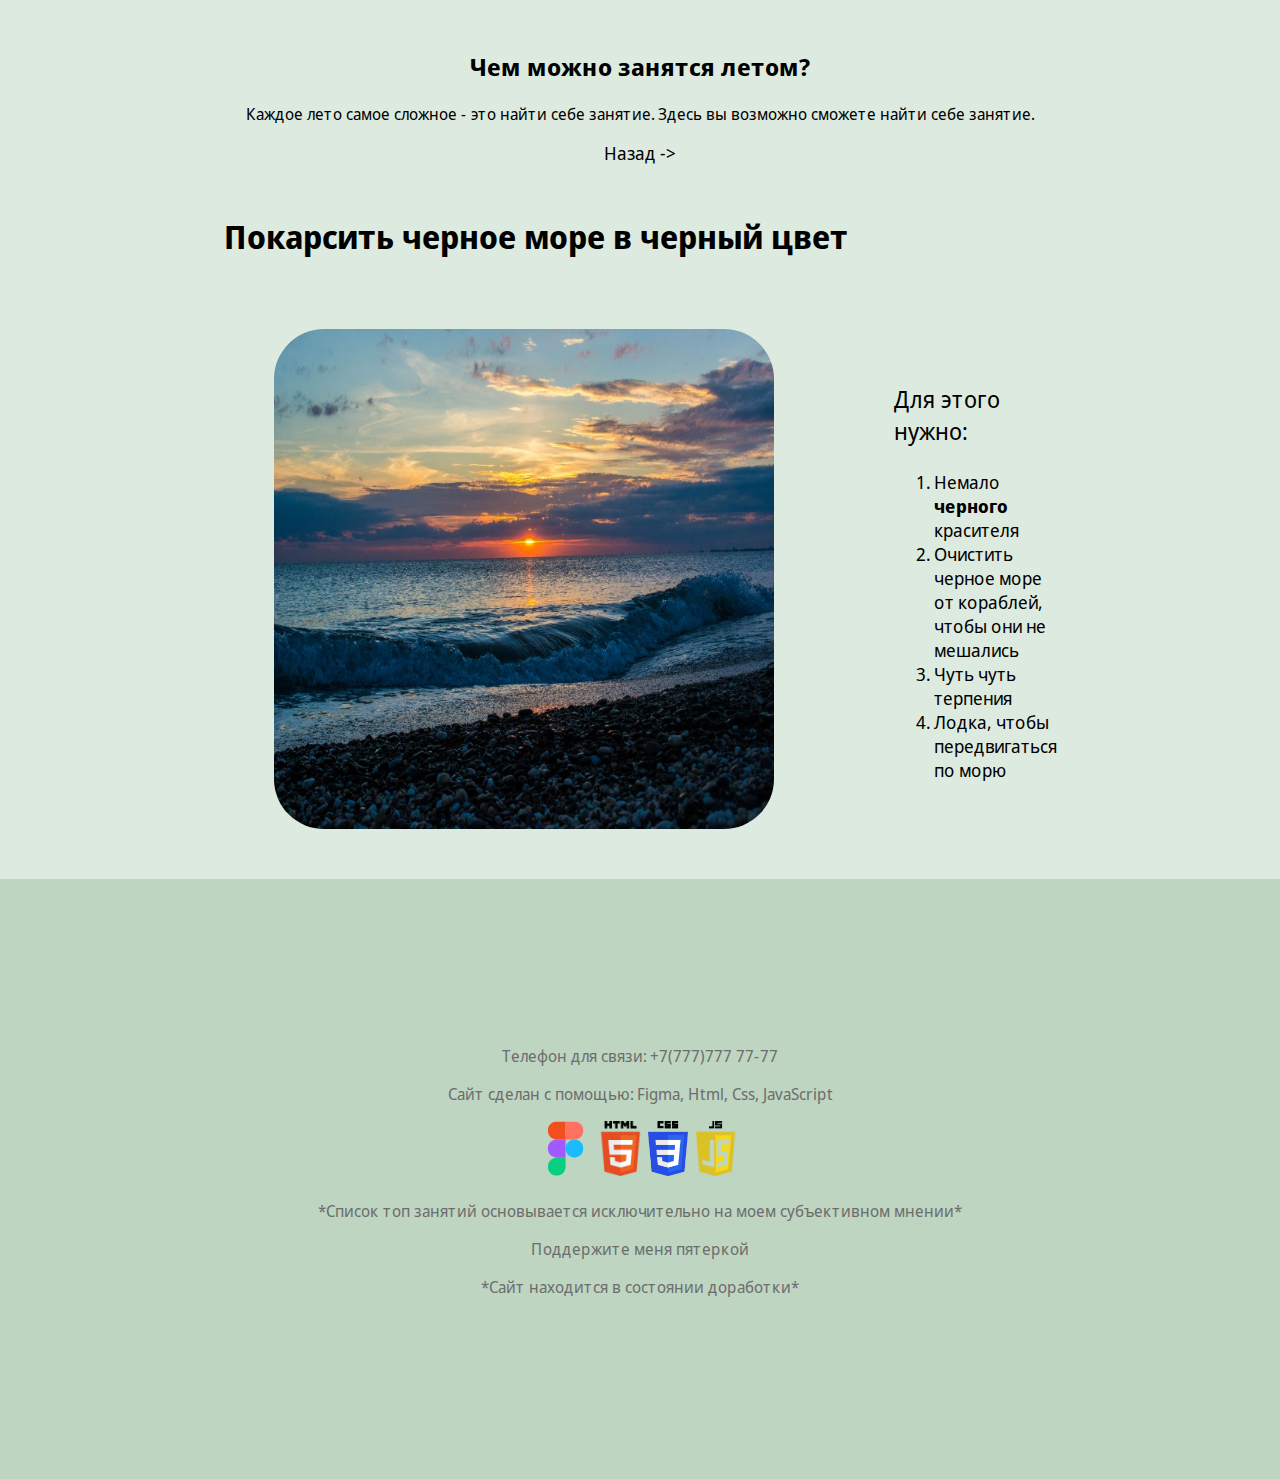
<file: activity1.html>
<!DOCTYPE html>
<html lang="ru">

<head>
    <meta charset="UTF-8">
    <meta http-equiv="X-UA-Compatible" content="IE=edge">
    <meta name="viewport" content="width=device-width, initial-scale=1.0">
    <title>Покарсить черное море в черный цвет</title>
    <link rel="stylesheet" href="css/style.css">
</head>

<body>

    <header>
        <h2>Чем можно занятся летом?</h2>
        <p>Каждое лето самое сложное - это найти себе занятие. Здесь вы возможно сможете найти себе занятие.</p>
        <a class="back" href="index.html">Назад -></a>
    </header>
    <main>
        <div class="contain">
            <h1>Покарсить черное море в черный цвет</h1>
            <div class="flex_activity">
                <img class="activity_photo" src="assets/black.jpg" alt="черное море2">
                <div>
                    <p>Для этого нужно:</p>
                    <ol>
                        <li>Немало <b>черного</b> красителя</li>
                        <li>Очистить черное море от кораблей, чтобы они не мешались</li>
                        <li>Чуть чуть терпения</li>
                        <li>Лодка, чтобы передвигаться по морю</li>
                    </ol>
                </div>
            </div>
        </div>
    </main>
    <footer id="Contacts">
        <p>Телефон для связи: +7(777)777 77-77</p>
        <p>Сайт сделан с помощью: Figma, Html, Css, JavaScript</p>
        <div class="flexrow_logo">
            <img class="programms" src="assets/figma.svg" alt="figma"><img class="programms"
                src="assets/HTML5_logo_and_wordmark.svg.png" alt="html"><img class="programms css"
                src="assets/CSS3_logo_and_wordmark.svg.png" alt="css"><img class="programms" src="assets/js-logo.png"
                alt="js">
        </div>
        <br>
        <div class="loader-2"></div>
        <p>*Список топ занятий основывается исключительно на моем субъективном мнении*</p>
        <p class="support">Поддержите меня пятеркой</p>
        <p>*Сайт находится в состоянии доработки*</p>
    </footer>
</body>

</html>
</file>
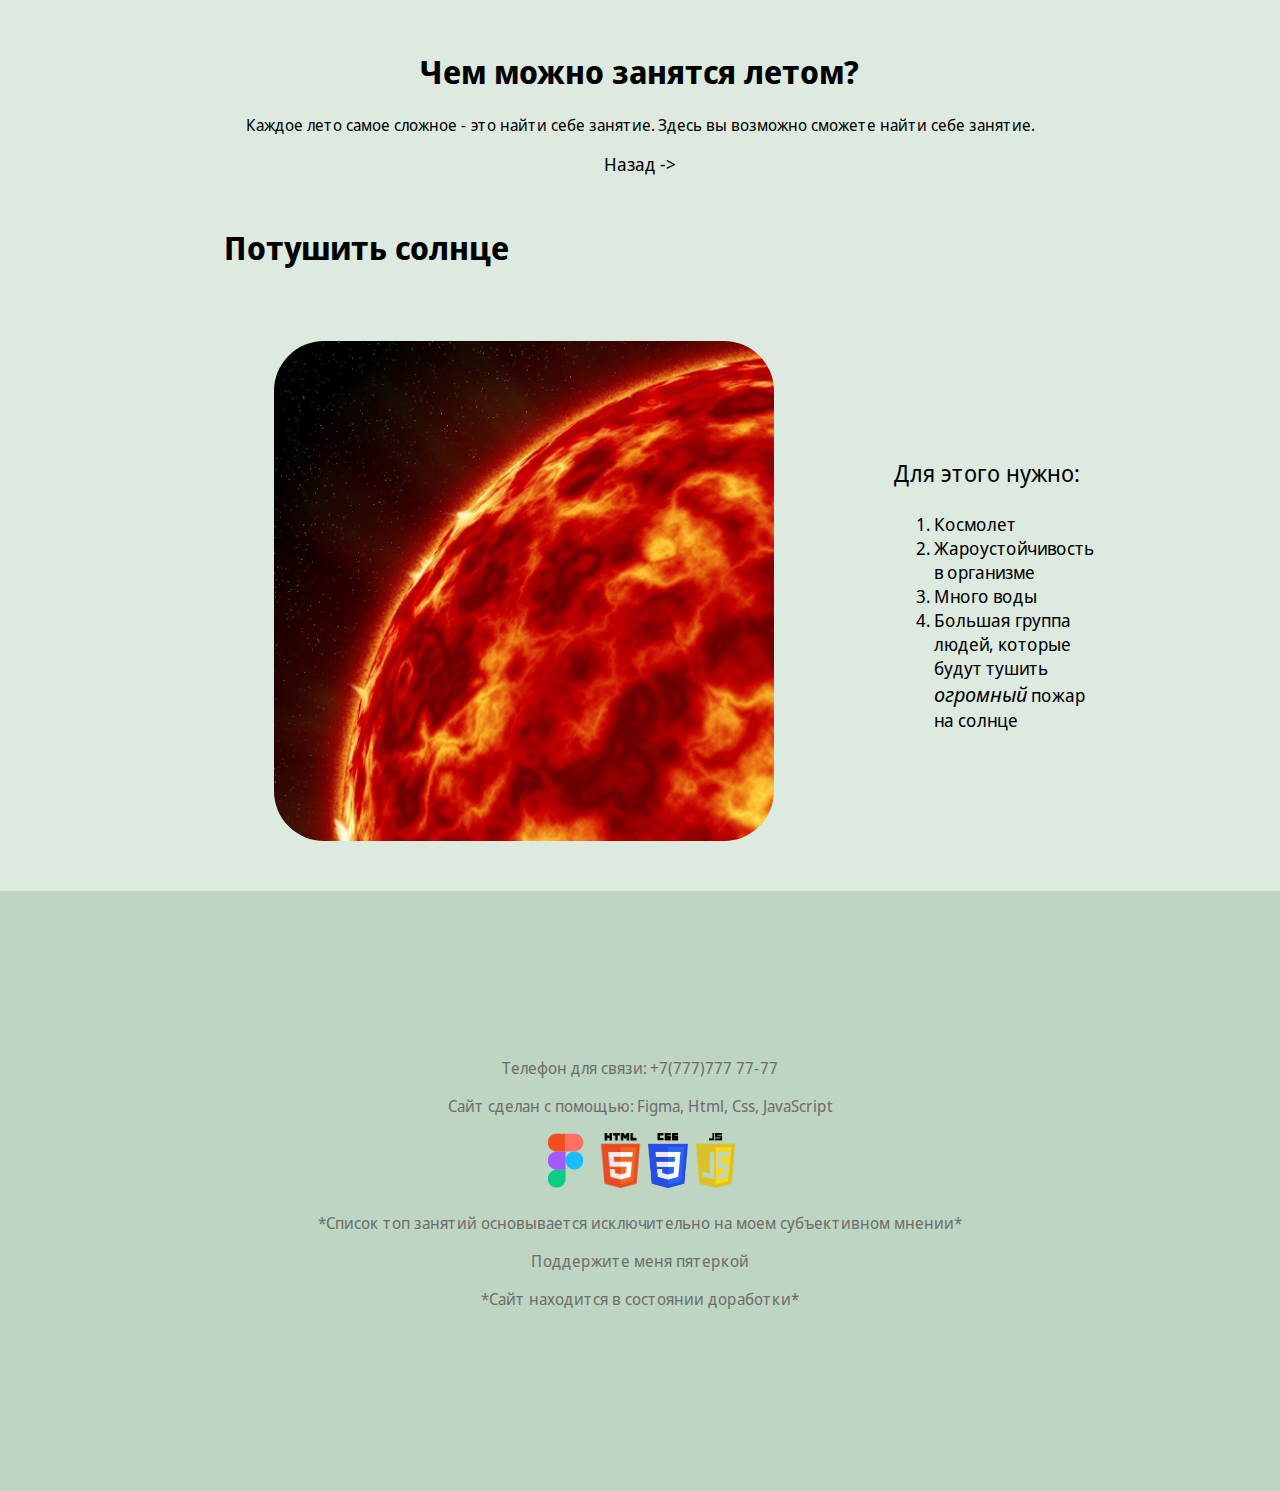
<file: activity2.html>
<!DOCTYPE html>
<html lang="ru">

<head>
    <meta charset="UTF-8">
    <meta http-equiv="X-UA-Compatible" content="IE=edge">
    <meta name="viewport" content="width=device-width, initial-scale=1.0">
    <title>Потушить солнце</title>
    <link rel="stylesheet" href="css/style.css">
</head>

<body>
    <header>
        <h1>Чем можно занятся летом?</h1>
        <p>Каждое лето самое сложное - это найти себе занятие. Здесь вы возможно сможете найти себе занятие.</p>
        <a class="back" href="index.html">Назад -></a>
    </header>
    <main>
        <div class="contain">
            <h1>Потушить солнце</h1>
            <div class="flex_activity">
                <img class="activity_photo" src="assets/d196cd9ffd2e78f9991d3969570f99bc_ce_1920x1024x0x69.jpg"
                    alt="sun1">
                <div>
                    <p>Для этого нужно:</p>
                    <ol>
                        <li>Космолет</li>
                        <li>Жароустойчивость в организме</li>
                        <li>Много воды</li>
                        <li>Большая группа людей, которые будут тушить <em>огромный</em> пожар на солнце</li>
                    </ol>
                </div>
            </div>
        </div>
    </main>
    <footer id="Contacts">
        <p>Телефон для связи: +7(777)777 77-77</p>
        <p>Сайт сделан с помощью: Figma, Html, Css, JavaScript</p>
        <div class="flexrow_logo">
            <img class="programms" src="assets/figma.svg" alt="figma"><img class="programms"
                src="assets/HTML5_logo_and_wordmark.svg.png" alt="html"><img class="programms css"
                src="assets/CSS3_logo_and_wordmark.svg.png" alt="css"><img class="programms" src="assets/js-logo.png"
                alt="js">
        </div>
        <br>
        <div class="loader-2"></div>
        <p>*Список топ занятий основывается исключительно на моем субъективном мнении*</p>
        <p class="support">Поддержите меня пятеркой</p>
        <p>*Сайт находится в состоянии доработки*</p>
    </footer>
</body>

</html>
</file>
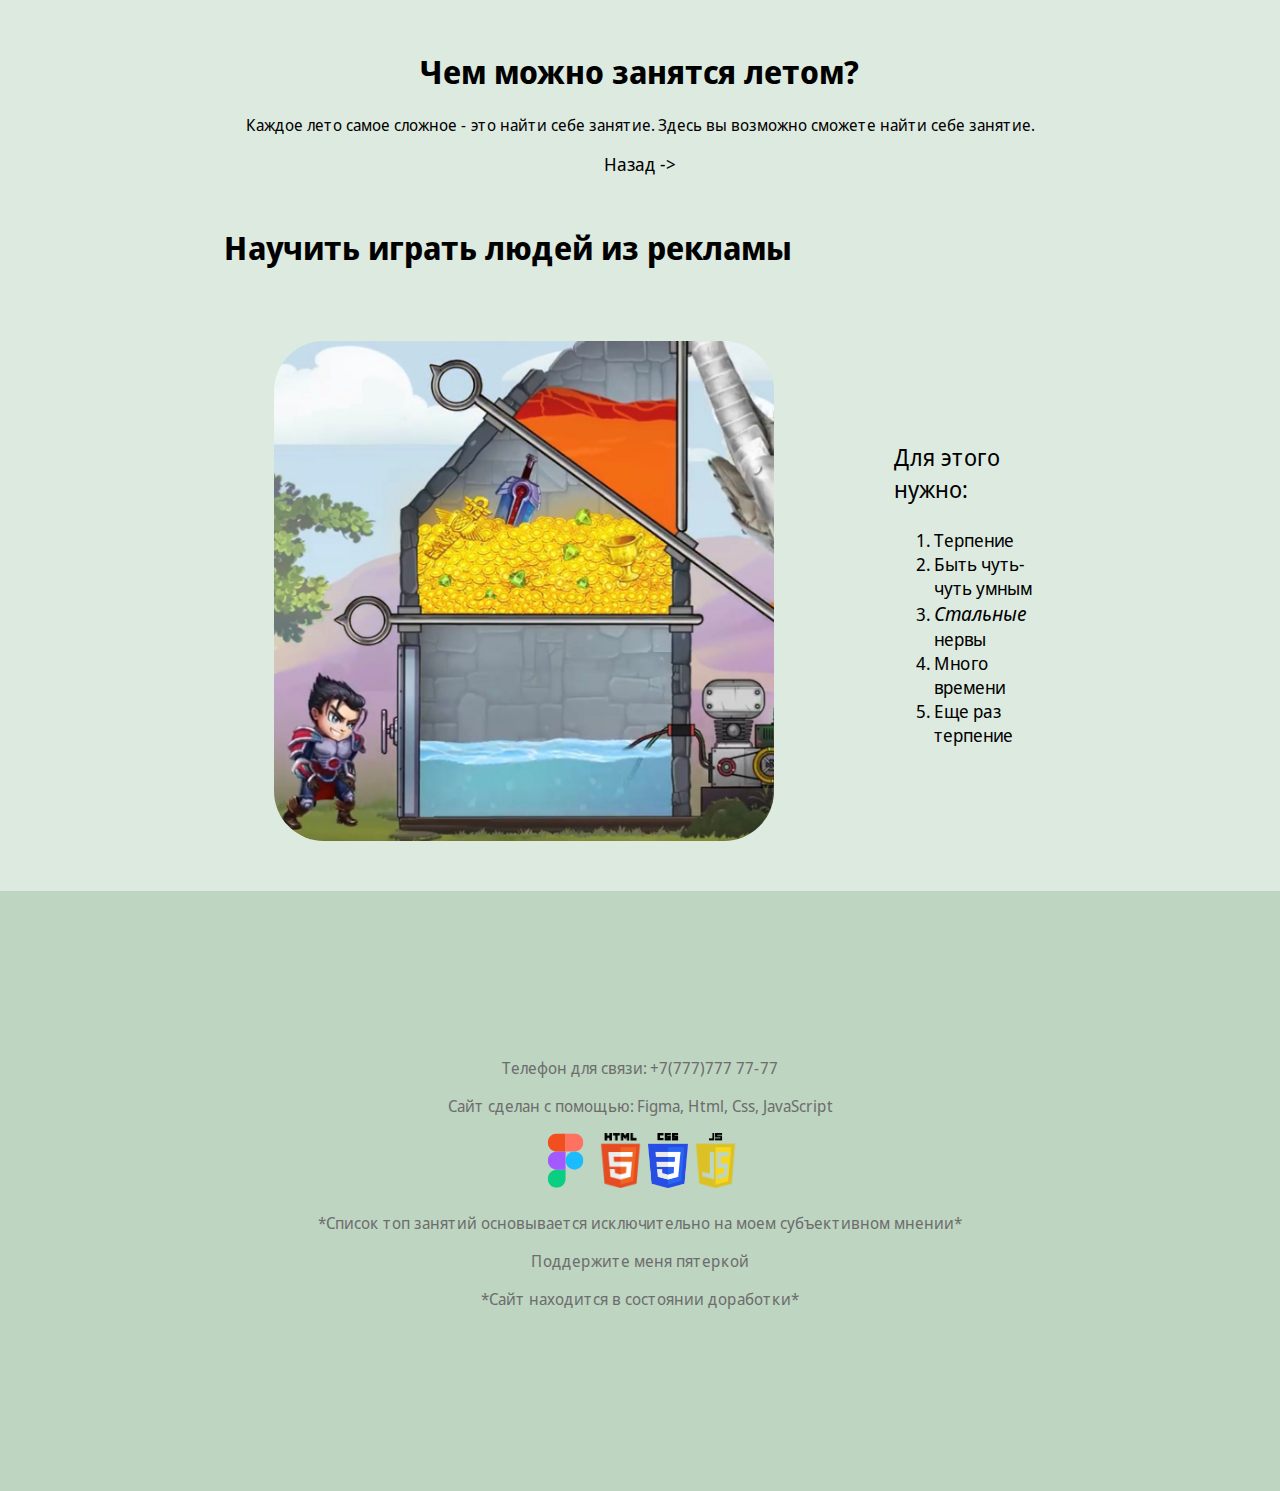
<file: activity3.html>
<!DOCTYPE html>
<html lang="ru">

<head>
    <meta charset="UTF-8">
    <meta http-equiv="X-UA-Compatible" content="IE=edge">
    <meta name="viewport" content="width=device-width, initial-scale=1.0">
    <title>Научить играть людей из рекламы</title>
    <link rel="stylesheet" href="css/style.css">
</head>

<body>
    <header>
        <h1>Чем можно занятся летом?</h1>
        <p>Каждое лето самое сложное - это найти себе занятие. Здесь вы возможно сможете найти себе занятие.</p>
        <a class="back" href="index.html">Назад -></a>
    </header>
    <main>
        <div class="contain">
            <h1>Научить играть людей из рекламы</h1>
            <div class="flex_activity">
                <img class="activity_photo" src="assets/EDIduj5W4AM0q1e.jpg" alt="рекалама1">
                <div>
                    <p>Для этого нужно:</p>
                    <ol>
                        <li>Терпение</li>
                        <li>Быть чуть-чуть умным</li>
                        <li><i>Стальные</i> нервы</li>
                        <li>Много времени</li>
                        <li>Еще раз терпение</li>
                    </ol>
                </div>
            </div>
        </div>
    </main>
    <footer id="Contacts">
        <p>Телефон для связи: +7(777)777 77-77</p>
        <p>Сайт сделан с помощью: Figma, Html, Css, JavaScript</p>
        <div class="flexrow_logo">
            <img class="programms" src="assets/figma.svg" alt="figma"><img class="programms"
                src="assets/HTML5_logo_and_wordmark.svg.png" alt="html"><img class="programms css"
                src="assets/CSS3_logo_and_wordmark.svg.png" alt="css"><img class="programms" src="assets/js-logo.png"
                alt="js">
        </div>
        <br>
        <div class="loader-2"></div>
        <p>*Список топ занятий основывается исключительно на моем субъективном мнении*</p>
        <p class="support">Поддержите меня пятеркой</p>
        <p>*Сайт находится в состоянии доработки*</p>
    </footer>
</body>

</html>
</file>
<file: css/style.css>
@import url('https://fonts.googleapis.com/css2?family=Noto+Sans+Display:ital,wght@0,500;0,700;1,500&display=swap');

html{
    scroll-behavior: smooth;
}
.actionList{
    width: 400px;
    height: 590px;
    background-color: rgb(198, 218, 201);
    border-radius: 20px;
    margin-top: 30px;
    text-align: center;
    padding-top: 10px;
}
.fcontrol{
    display: flex;
    align-items: center;
    justify-content: center;
}
.newAction{
    text-align: center;
    background-color: rgb(198, 218, 201);
    padding: 30px;
    border-radius: 10px;
    margin: 30px 0;
}
input{
    outline: rgb(26, 82, 23) 5px double;
    font-family: "Noto Sans Display", ital;
    background-color: rgb(198, 218, 201);
    border-radius: 5px;
    font-size: 15px;
}
.add{
    padding: 10px;
    font-family: "Noto Sans Display";
    border-radius: 20px;
    border: rgb(160, 197, 166) 5px dashed;
    background-color: rgb(198, 218, 201);
    cursor: pointer;
    transition: all 0.5s;
}
.add:hover{
    background-color: rgb(160, 197, 166);
    transition: all 0.5s;
    transform: scale(1.1);
}
.add:active{
    background-color: rgb(54, 99, 61);
}
.control{
    width: 50%;
}
.delete{
    padding: 10px;
    font-family: "Noto Sans Display";
    border-radius: 20px;
    border: rgb(160, 74, 74) 5px dashed;
    background-color: rgb(204, 100, 100);
    position: relative;
    top: 20px;
    left: 200px;
    cursor: pointer;
    transition: all 0.5s;
}
.delete:hover{
    background-color: rgb(160, 74, 74);
    transition: all 0.5s;
    transform: scale(1.1);
}
.delete:active{
    background-color: rgb(105, 28, 28);
}
.loader-2 {
    width: 10px;
    height: 10px;
    top: 50%;
    border-radius: 50%;
    position: relative;
    -webkit-animation: loader-2 0.9s 0.35s ease alternate infinite;
    animation: loader-2 0.9s 0.35s ease alternate infinite;
    margin: -20px auto 0;
}
.loader-2:after,
.loader-2:before {
    content: '';
    position: absolute;
    width: 10px;
    height: 10px;
    border-radius: 50%;
    animation: loader-2 0.9s ease alternate infinite;
    -webkit-animation: loader-2 0.9s ease alternate infinite;
}

.loader-2:before {
    left: -20px;
    animation-delay: 0.2s;
}

.loader-2:after {
    right: -20px;
    animation-delay: 0.5s;
}

@keyframes loader-2 {
    0% {
        box-shadow: 0 15px 0 -15px #000;
    }

    100% {
        box-shadow: 0 15px 0 #000;
    }
}

@-webkit-keyframes loader-2 {
    0% {
        box-shadow: 0 15px 0 -15px #000;
    }

    100% {
        box-shadow: 0 15px 0 #000;
    }
}

body {
    margin: 0;
    background-color: rgb(221, 234, 223);
}

section {
    margin: 10% 0;
}

p {
    font-family: "Noto Sans Display";
    color: black
}

a {
    font-family: "Noto Sans Display", ital;
    text-decoration: none;
    color: black;
    font-size: 110%;
    transition: all 0.5s;
}

a:hover {
    font-size: 140%;
    color: rgb(26, 82, 23)
}

.flexrow>a:hover {
    font-size: 113%;
    color: rgb(26, 82, 23);
}

h1 {
    color: black;
    font-family: "Noto Sans Display";
}

h2 {
    color: black;
    font-family: "Noto Sans Display";
}

h3 {
    color: black;
    font-family: "Noto Sans Display";
}

li {
    color: black;
    font-family: "Noto Sans Display";
}

.menu {
    display: flex;
    justify-content: space-evenly;
    align-items: center;
    height: 60px;
    padding: 10px;
    background-color: rgb(198, 218, 201);
    border-radius: 20px;
    flex-grow: 1000;
}

footer {
    background-color: rgb(189, 213, 193);
    text-align: center;
    padding: 150px;
    height: 300px;
}

footer>p {
    color: rgb(110, 109, 109)
}

.contain {
    margin: auto;
    width: 65%;
}

.navig {
    font-weight: 500;
    font-size: 18px;
    transition: all 0.5s;
}

.navig:hover {
    font-size: 24px;
    transition: all 0.5s;
}

header {
    text-align: center;
    margin: 50px 0;
}

.top {
    height: 150px;
    width: 150px;
    border-radius: 100%;
}

.sea {
    position: relative;
    bottom: 23px;
}

.flexrow {
    display: flex;
    justify-content: space-around;
    align-content: space-between;
    flex-wrap: wrap;
}

.flexrow_in {
    display: flex;
    width: 30%;
    text-align: center;
    justify-content: center;
    align-content: space-between;
    flex-wrap: wrap;
}

.alink {
    position: relative;
    bottom: 20px;
    right: 120px;
    transform: rotate(-5deg);
}

.programms {
    width: 55px;
    height: 55px;
}

.flexrow_logo {
    display: flex;
    justify-content: center;
}

.css {
    width: 40px;
}

.activity_photo {
    width: 500px;
    height: 500px;
    border-radius: 10%;
    margin: 50px;
}

.flex_activity {
    display: flex;
    align-items: center;
    gap: 70px;
}

ol>li {
    font-size: 18px;
}

.flex_activity>div>p {
    font-size: 23px;
}

.back {
    position: relative;
    right: 890px;
    bottom: 130px;
    font-size: 18px;
}

i {
    font-size: 110%;
    font-family: "Noto Sans Display", sans-serif;
}

em {
    font-size: 115%;
    font-family: "Noto Sans Display", sans-serif;
}

@media (max-width: 767px) {
    header{
        display: block;
        height: auto;
    }
    .menu{
        flex-wrap: wrap;
        padding: 0;
        gap: 0;
        background-color: rgba(255, 255, 255, 0);
    }
    .navig{
        background-color: rgb(198, 218, 201);
    }
    a {
        display: flex;
        justify-content: center;
        align-items: center;
        flex-basis: 100%;
        height: 50px;
        margin: 5px 0;
    }

    .flexrow_in {
        flex-basis: 100%;
    }
    .contain, footer{
        position: relative;
        top: 150px;
    }
    footer{
        text-align: center;
        padding: 20px;
        height: 600px;
    }
    .alink{
        margin: 150px 0;
        position: relative;
        bottom: 1050px;
    }
    .activity_photo{
        width: 300px;
        height: 300px;
        flex-wrap: wrap;
        flex-basis: 100%;
        margin: 0;
        position: relative;
        right: 20px;
    }
    .flex_activity{
        margin: 0;
        display: block;
    }
    .back{
        position: static;
    }
}
@media (min-width: 768px) and (max-width: 1700px) {
    .flexrow_in {
        flex-basis: 33%;
    }
    .back{
        position: relative;
        top: 0;
        right: 0;
    }
    .ad{
        position: relative;
        top: 20px;
    }
}
</file>
